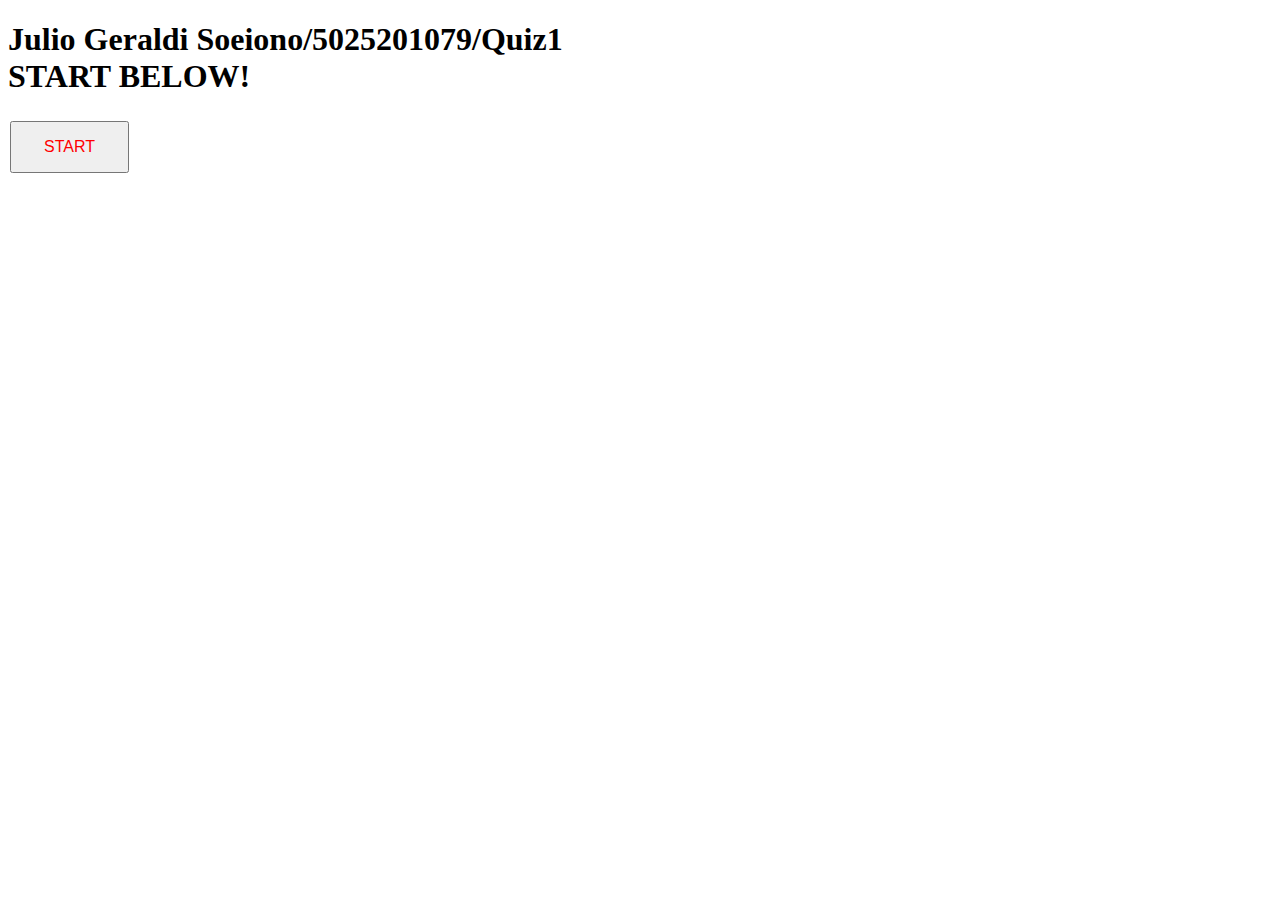
<file: index.html>
<!DOCTYPE html>
<html lang="en">
<head>
    <meta charset="UTF-8">
    <meta http-equiv="X-UA-Compatible" content="IE=edge">
    <meta name="viewport" content="width=device-width, initial-scale=1.0">
    <title>QUIZ 1</title>
</head>
<style>
    .button {
      color: red;
      padding: 15px 32px;
      text-align: center;
      display: inline-block;
      font-size: 16px;
      margin: 4px 2px;
      cursor: pointer; }
    </style>
<body>
    <h1>Julio Geraldi Soeiono/5025201079/Quiz1 <br> START BELOW!</h1>
    <a href="/quiz1"> <button class="button">START</button> </a>
</body>
</html>
</file>
